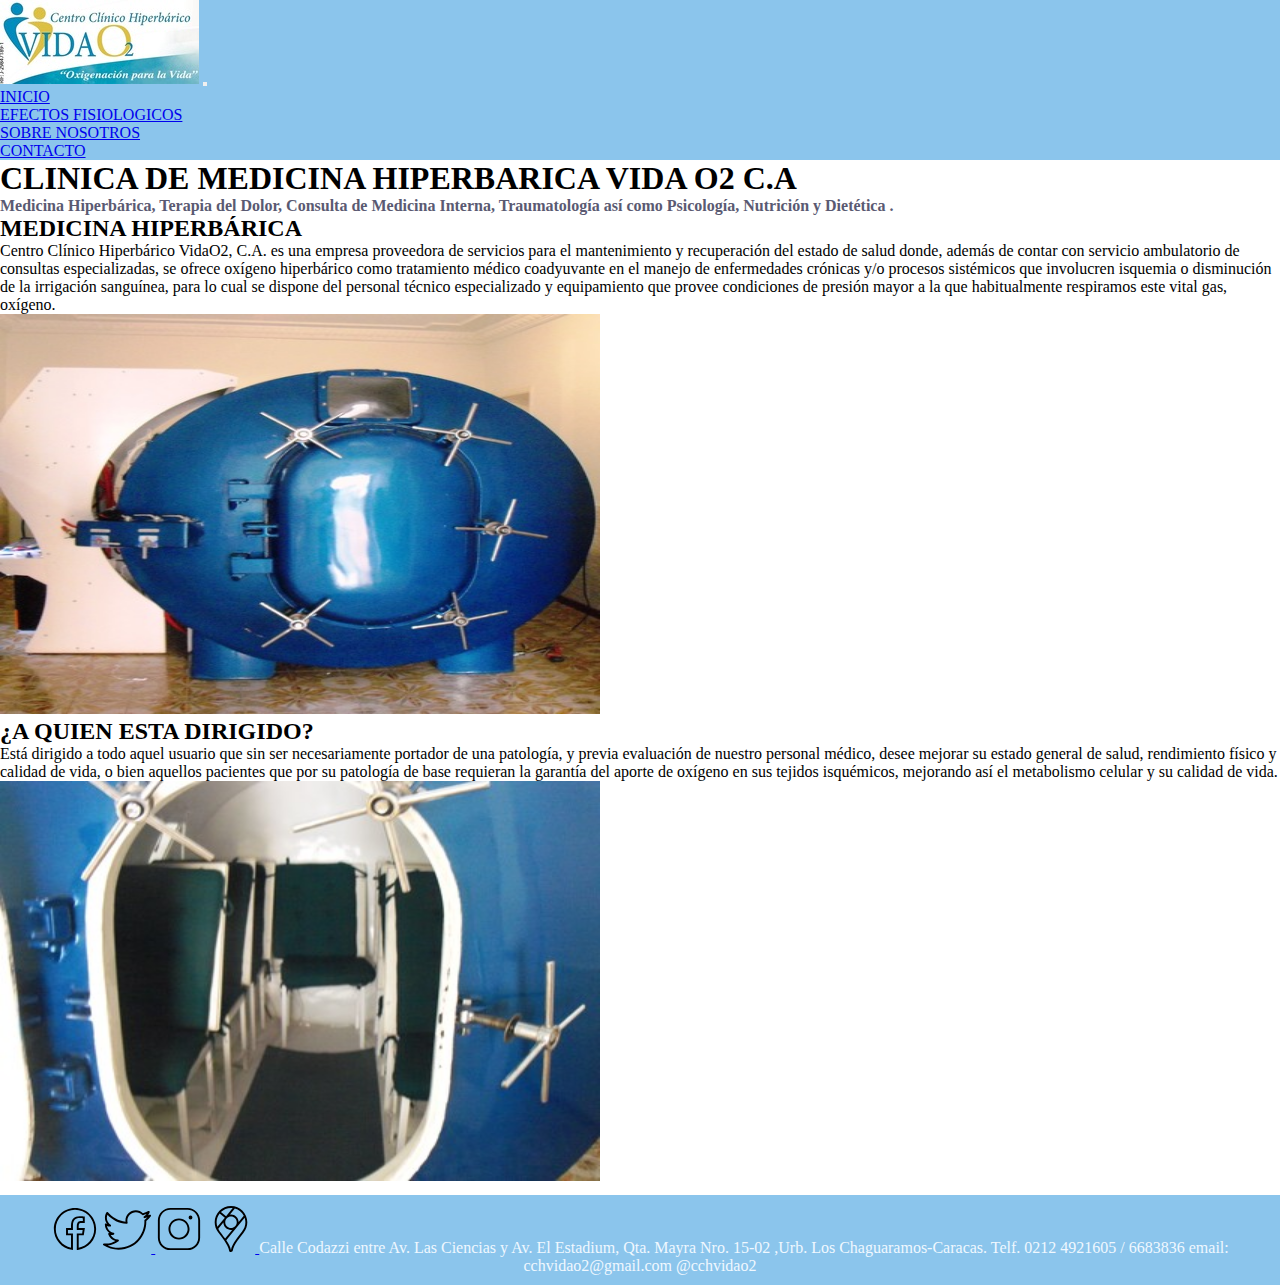
<file: index.html>
<!DOCTYPE html>
<html lang="en">

<head>
  <meta charset="UTF-8">
  <meta http-equiv="X-UA-Compatible" content="IE=edge">
  <meta name="viewport" content="width=device-width, initial-scale=1.0">
  <link href="https://cdn.jsdelivr.net/npm/bootstrap@5.0.2/dist/css/bootstrap.min.css" rel="stylesheet"
    integrity="sha384-EVSTQN3/azprG1Anm3QDgpJLIm9Nao0Yz1ztcQTwFspd3yD65VohhpuuCOmLASjC" crossorigin="anonymous">
  <meta name="description" content="Terapia de Oxigenacion Hiperbarica,clinica especializada,Medicos Especialistas">
  <meta name="keywords" content="Clinica de Medicina Hiperbarica">
  <link rel="shortcut icon" href="./img/favicon.ico" type="image/x-icon">
  <link rel="stylesheet" href="./estilos/style.css">
  <title>Inicio|Centro Clínico Hiperbárico VidaO2, C.A</title>
</head>

<body>
  <nav class="navbar navbar-expand-lg navbar-light bkc">
    <div class="container-fluid">
      <a class="navbar-brand  text-white" href="#"> <img src="./img/logovidao2.jpg" alt="logo"></a>
      <button class="navbar-toggler" type="button" data-bs-toggle="collapse" data-bs-target="#navbarNav"
        aria-controls="navbarNav" aria-expanded="false" aria-label="Toggle navigation">
        <span class="navbar-toggler-icon"></span>
      </button>
      <div class="collapse navbar-collapse" id="navbarNav">
        <ul class="navbar-nav">
          <li class="nav-item">
            <a class="nav-link active text-white" aria-current="page" href="index.html">INICIO</a>
          </li>
          <li class="nav-item">
            <a class="nav-link active text-white" href="./sections/servicios.html">EFECTOS FISIOLOGICOS</a>
          </li>
          <li class="nav-item">
            <a class="nav-link active text-white " href="./sections/nosotros.html">SOBRE NOSOTROS</a>
          </li>
          <li class="nav-item">
            <a class="nav-link active text-white " href="./sections/contacto.html" tabindex="-1"
              aria-disabled="true">CONTACTO</a>
          </li>
        </ul>
      </div>
    </div>

  </nav>

  <section>
    <h1 class="display-6 text-center mt-3 ">CLINICA DE MEDICINA HIPERBARICA VIDA O2 C.A</h1>
    <h4 class="text-center mt-3  "> Medicina Hiperbárica, Terapia del Dolor, Consulta de Medicina Interna, Traumatología
      así como Psicología, Nutrición y Dietética .</h4>
  </section>

  <section class="container-fluid ">
    <div class="row">

      <div class="col-lg-6 col-md-6 col-sm-12 text-center">
        <h2>MEDICINA HIPERBÁRICA</h2>
        <p>Centro Clínico Hiperbárico VidaO2, C.A. es una empresa proveedora de servicios para el mantenimiento y
          recuperación del estado de salud donde, además de contar con servicio ambulatorio de consultas especializadas,
          se ofrece oxígeno hiperbárico como tratamiento médico coadyuvante en el manejo de enfermedades crónicas y/o
          procesos sistémicos que involucren isquemia o disminución de la irrigación sanguínea, para lo cual se dispone
          del personal técnico especializado y equipamiento que provee condiciones de presión mayor a la que
          habitualmente respiramos este vital gas, oxígeno. </p>
      </div>
      <img class="img-fluid" src="./img/camaracompleta.jpg" alt="camarahiperbarica">

    </div>

    <div class="row">
      <div class="col-lg-6 col-md-6 col-sm-12 text-center">

        <h2> ¿A QUIEN ESTA DIRIGIDO?</h2>
        <p>Está dirigido a todo aquel usuario que sin ser necesariamente portador de una patología, y previa evaluación
          de nuestro personal médico, desee mejorar su estado general de salud, rendimiento físico y calidad de vida, o
          bien aquellos pacientes que por su patología de base requieran la garantía del aporte de oxígeno en sus
          tejidos isquémicos, mejorando así el metabolismo celular y su calidad de vida. </p>
      </div>
      <img class="img-fluid mt-3" src="./img/camarahiper.jpg" alt="camarainterior">

    </div>
  </section>







  <footer class="footersinbts">

    <a href="https://m.facebook.com/profile.php?id=100070249809813" target="_blank"><img src="./img/facebook.svg"
        alt="logo facebook blanco y negro"></a>
    <a href="https://twitter.com/cchvidao2" target="_blank"><img src="./img/twitter.svg"
        alt="logo twitter blanco y negro"> </a>
    <a href="https://www.instagram.com/cchvidao2/?hl=es" target="_blank"><img src="./img/instagram.svg"
        alt="logo instagram blanco y negro"></a>
    <a href="https://maps.app.goo.gl/iX65ZnXszUjJfebv5"><img src="./img/maps.svg" alt="logo maps blanco y negro">
    </a>Calle Codazzi entre Av. Las Ciencias y Av. El Estadium, Qta. Mayra Nro. 15-02 ,Urb. Los Chaguaramos-Caracas.
    Telf. 0212 4921605 / 6683836
    email: cchvidao2@gmail.com @cchvidao2

  </footer>

  <script src="https://cdn.jsdelivr.net/npm/bootstrap@5.0.2/dist/js/bootstrap.bundle.min.js"
    integrity="sha384-MrcW6ZMFYlzcLA8Nl+NtUVF0sA7MsXsP1UyJoMp4YLEuNSfAP+JcXn/tWtIaxVXM" crossorigin="anonymous">
  </script>

</body>

</html>
</file>
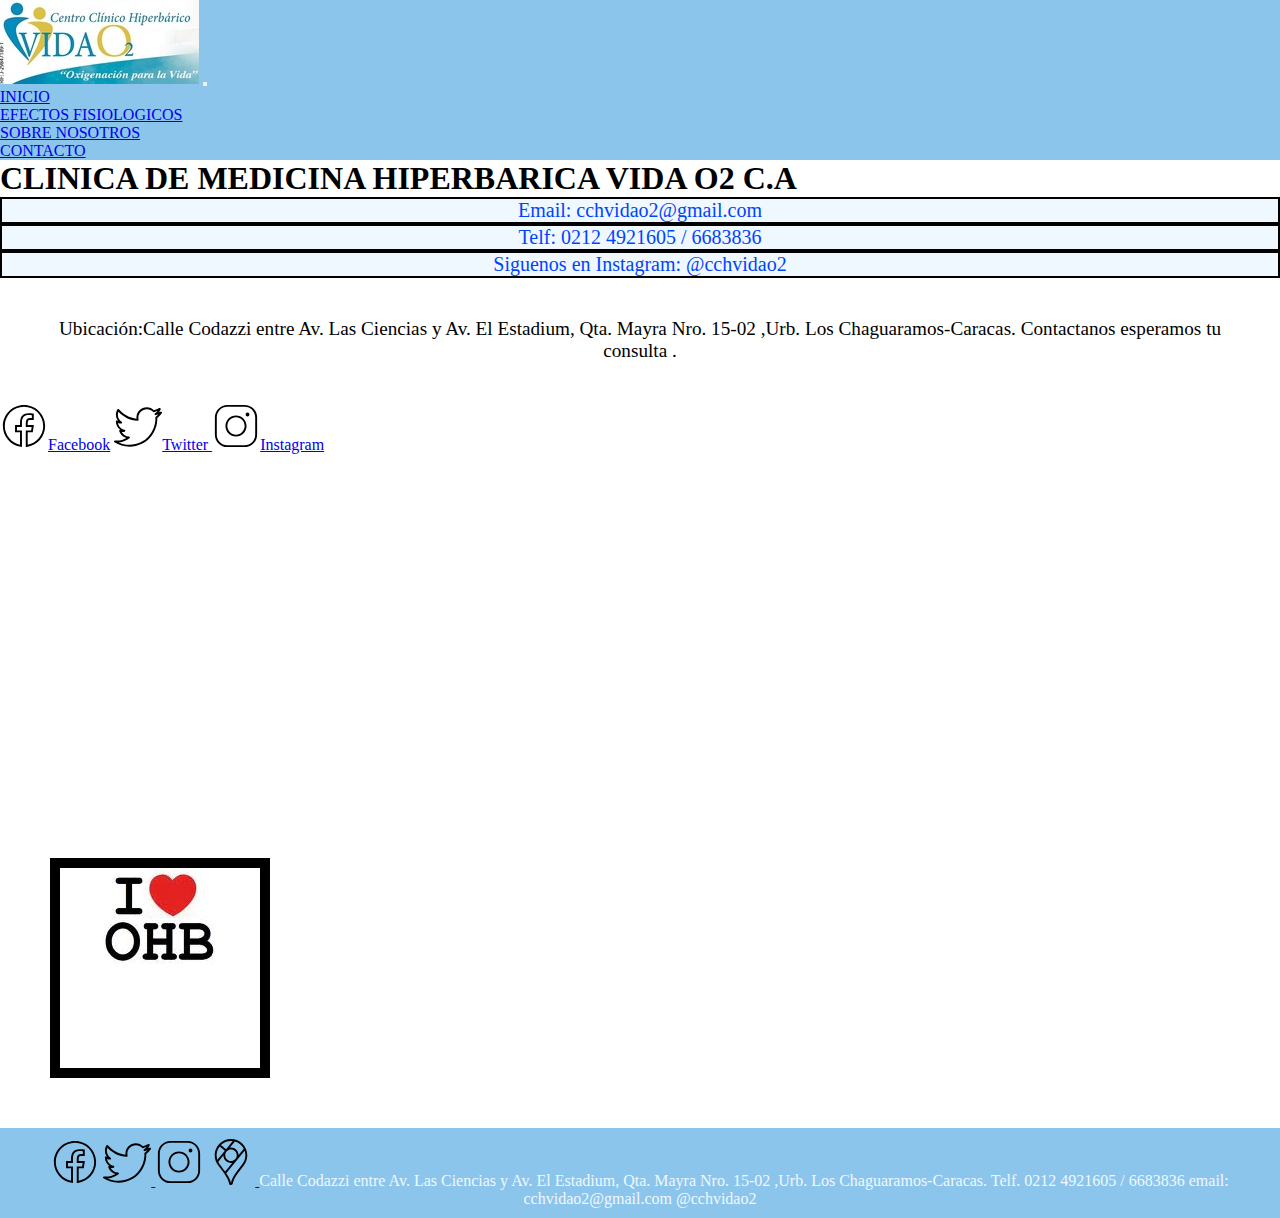
<file: sections/contacto.html>
<!DOCTYPE html>
<html lang="en">

<head>
  <meta charset="UTF-8">
  <meta http-equiv="X-UA-Compatible" content="IE=edge">
  <meta name="viewport" content="width=device-width, initial-scale=1.0">
  <link href="https://cdn.jsdelivr.net/npm/bootstrap@5.0.2/dist/css/bootstrap.min.css" rel="stylesheet"
    integrity="sha384-EVSTQN3/azprG1Anm3QDgpJLIm9Nao0Yz1ztcQTwFspd3yD65VohhpuuCOmLASjC" crossorigin="anonymous">
  <meta name="description" content="contacto:0212 4921605 / 6683836,email: cchvidao2@gmail.com,Los Chaguaramos-Caracas">
  <meta name="keywords" content="contactanos,dudas o consultas">
  <link rel="shortcut icon" href="../img/favicon.ico" type="image/x-icon">
  <link rel="stylesheet" href="../estilos/style.css">
  <title>Contacto|Centro Clínico Hiperbárico VidaO2, C.A</title>
</head>

<body>

  <nav class="navbar navbar-expand-lg navbar-light bkc">
    <div class="container-fluid">
      <a class="navbar-brand  text-white" href="#"> <img src="../img/logovidao2.jpg" alt="logo"></a>
      <button class="navbar-toggler" type="button" data-bs-toggle="collapse" data-bs-target="#navbarNav"
        aria-controls="navbarNav" aria-expanded="false" aria-label="Toggle navigation">
        <span class="navbar-toggler-icon"></span>
      </button>
      <div class="collapse navbar-collapse" id="navbarNav">
        <ul class="navbar-nav">
          <li class="nav-item">
            <a class="nav-link active text-white" aria-current="page" href="../index.html">INICIO</a>
          </li>
          <li class="nav-item">
            <a class="nav-link active text-white" href="servicios.html">EFECTOS FISIOLOGICOS</a>
          </li>
          <li class="nav-item">
            <a class="nav-link active text-white " href="nosotros.html">SOBRE NOSOTROS</a>
          </li>
          <li class="nav-item">
            <a class="nav-link active text-white " href="contacto.html" tabindex="-1" aria-disabled="true">CONTACTO</a>
          </li>
        </ul>
      </div>
    </div>
  </nav>



  <section>
    <h1 class="display-6 text-center mt-3 ">CLINICA DE MEDICINA HIPERBARICA VIDA O2 C.A</h1>
  </section>
  <!-- @extend -->

  <div class="correo--electronico">Email: cchvidao2@gmail.com</div>
  <div class="numero--telefono"> Telf: 0212 4921605 / 6683836 </div>
  <div class="red--instagram"> Siguenos en Instagram: @cchvidao2</div>

 

  <div class="parrafo">Ubicación:Calle Codazzi entre Av. Las Ciencias y Av. El Estadium, Qta. Mayra Nro. 15-02 ,Urb. Los
    Chaguaramos-Caracas. Contactanos esperamos tu consulta .
  </div>

  <section class="container-fluid">
    <!-- soy una fila(row) -->
    <div class="row">
      <div class="col-lg-6 col-md-6 col-sm-12">

        <a href="https://m.facebook.com/profile.php?id=100070249809813" target="_blank"><img src="../img/facebook.svg"
            alt="logo facebook blanco y negro">Facebook</a>
        <a href="https://twitter.com/cchvidao2" target="_blank"><img src="../img/twitter.svg"
            alt="logo twitter blanco y negro">Twitter </a>
        <a href="https://www.instagram.com/cchvidao2/?hl=es" target="_blank"><img src="../img/instagram.svg"
            alt="logo instagram blanco y negro">Instagram</a>


      </div>

      <div class="col-lg-6 col-md-6 col-sm-12">
        <iframe
          src="https://www.google.com/maps/embed?pb=!1m18!1m12!1m3!1d3923.2112290591344!2d-66.887653!3d10.484008099999999!2m3!1f0!2f0!3f0!3m2!1i1024!2i768!4f13.1!3m3!1m2!1s0x8c2a58db31d6b449%3A0xe0ecb472f007f50a!2sCentro%20Cl%C3%ADnico%20Hiperb%C3%A1rico%20Vida%20O2.!5e0!3m2!1ses!2sar!4v1670463516619!5m2!1ses!2sar"
          width="100%" height="350" style="border:0;" allowfullscreen="" loading="lazy"
          referrerpolicy="no-referrer-when-downgrade"></iframe>


      </div>

  </section>

<!-- @mixin -->
<div class="my_mixin"><img src="../img/iloveo2.jpg" alt="amor por la medicina"></div>


  <footer class="footersinbts">
    <div>
      <a href="https://m.facebook.com/profile.php?id=100070249809813" target="_blank"><img src="../img/facebook.svg"
          alt="logo facebook blanco y negro"></a>
      <a href="https://twitter.com/cchvidao2" target="_blank"><img src="../img/twitter.svg"
          alt="logo twitter blanco y negro"> </a>
      <a href="https://www.instagram.com/cchvidao2/?hl=es" target="_blank"><img src="../img/instagram.svg"
          alt="logo instagram blanco y negro"></a>
      <a href="https://maps.app.goo.gl/iX65ZnXszUjJfebv5"><img src="../img/maps.svg" alt="logo maps blanco y negro">
      </a> Calle Codazzi entre Av. Las Ciencias y Av. El Estadium, Qta. Mayra Nro. 15-02 ,Urb. Los Chaguaramos-Caracas.
      Telf. 0212 4921605 / 6683836 email: cchvidao2@gmail.com @cchvidao2
    </div>

  </footer>

  <script src="https://cdn.jsdelivr.net/npm/bootstrap@5.0.2/dist/js/bootstrap.bundle.min.js"
    integrity="sha384-MrcW6ZMFYlzcLA8Nl+NtUVF0sA7MsXsP1UyJoMp4YLEuNSfAP+JcXn/tWtIaxVXM" crossorigin="anonymous">
  </script>

</body>

</html>
</file>
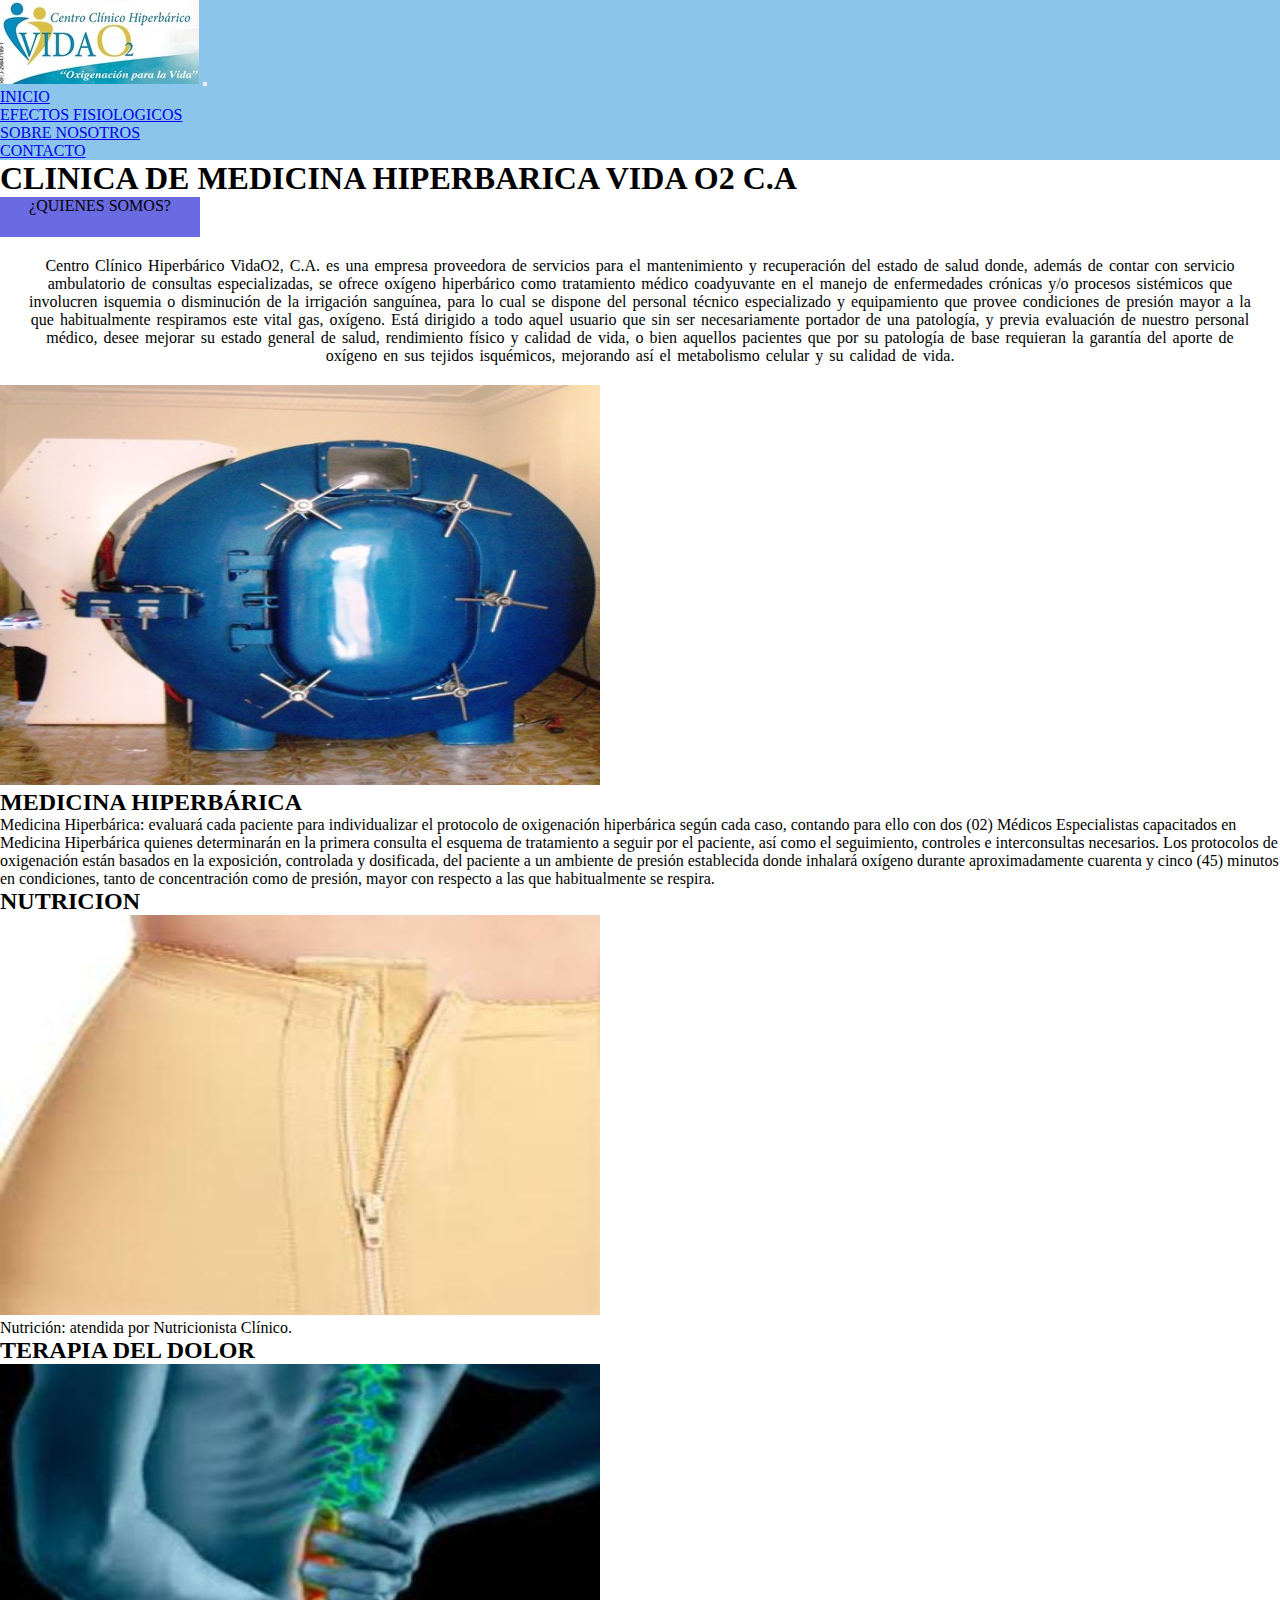
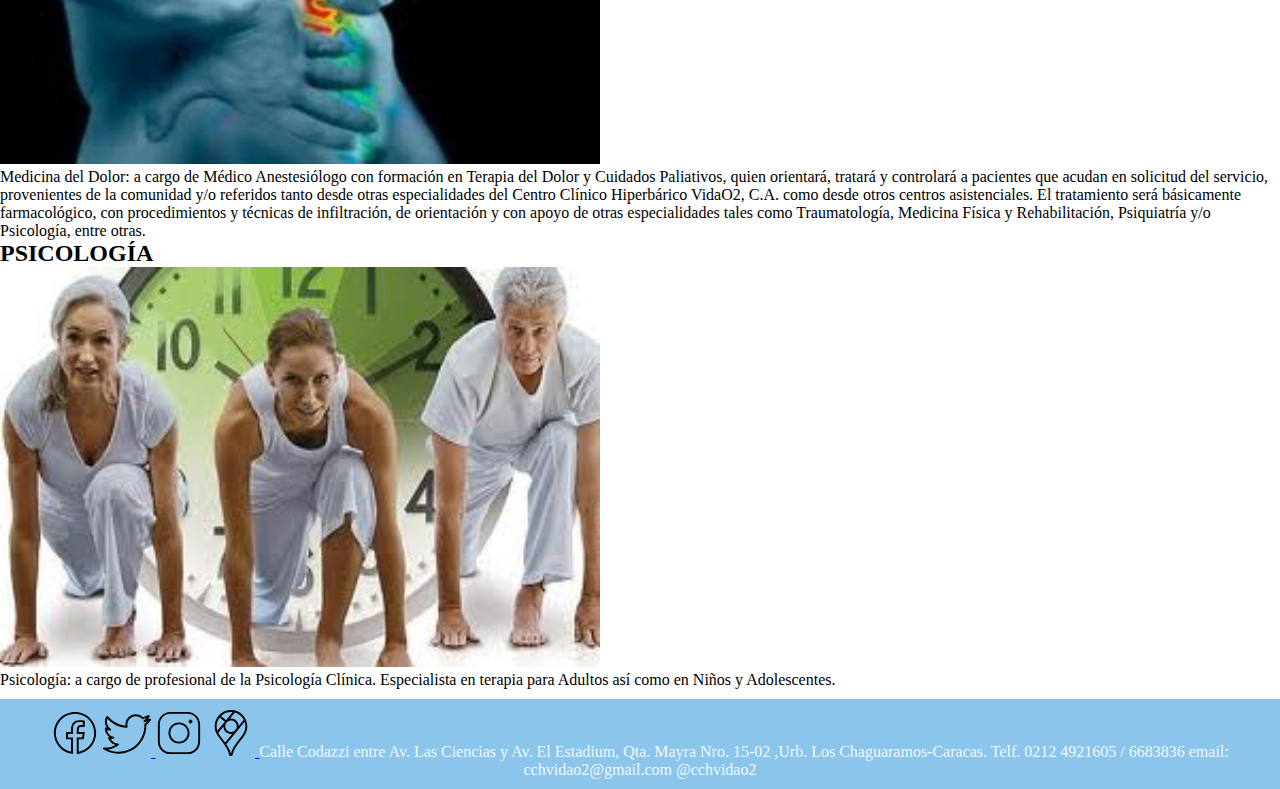
<file: sections/nosotros.html>
<!DOCTYPE html>
<html lang="en">

<head>
  <meta charset="UTF-8">
  <meta http-equiv="X-UA-Compatible" content="IE=edge">
  <meta name="viewport" content="width=device-width, initial-scale=1.0">
  <link href="https://cdn.jsdelivr.net/npm/bootstrap@5.0.2/dist/css/bootstrap.min.css" rel="stylesheet"
    integrity="sha384-EVSTQN3/azprG1Anm3QDgpJLIm9Nao0Yz1ztcQTwFspd3yD65VohhpuuCOmLASjC" crossorigin="anonymous">
  <meta name="description" content="¿Quienes Somos? Medicos Especialistas en Medicina Hiperbárica, terapia del dolor">
  <meta name="keywords" content="Sobre Nosotros">
  <link rel="shortcut icon" href="../img/favicon.ico" type="image/x-icon">
  <link rel="stylesheet" href="../estilos/style.css">
  <title>Nosotros|Centro Clínico Hiperbárico VidaO2, C.A</title>
</head>

<body>

  <nav class="navbar navbar-expand-lg navbar-light bkc">
    <div class="container-fluid">
      <a class="navbar-brand  text-white" href="#"> <img class="redes" src="../img/logovidao2.jpg" alt="logo"></a>
      <button class="navbar-toggler" type="button" data-bs-toggle="collapse" data-bs-target="#navbarNav"
        aria-controls="navbarNav" aria-expanded="false" aria-label="Toggle navigation">
        <span class="navbar-toggler-icon"></span>
      </button>
      <div class="collapse navbar-collapse" id="navbarNav">
        <ul class="navbar-nav">
          <li class="nav-item">
            <a class="nav-link active text-white" aria-current="page" href="../index.html">INICIO</a>
          </li>
          <li class="nav-item">
            <a class="nav-link active text-white" href="servicios.html">EFECTOS FISIOLOGICOS</a>
          </li>
          <li class="nav-item">
            <a class="nav-link active text-white " href="nosotros.html">SOBRE NOSOTROS</a>
          </li>
          <li class="nav-item">
            <a class="nav-link active text-white " href="contacto.html" tabindex="-1" aria-disabled="true">CONTACTO</a>
          </li>
        </ul>
      </div>
    </div>
  </nav>


  <section>
    <h1 class="display-6 text-center mt-3 ">CLINICA DE MEDICINA HIPERBARICA VIDA O2 C.A</h1>

  </section>

  <div class="box_uno">¿QUIENES SOMOS?</div>
  <div class="box_dos">Centro Clínico Hiperbárico VidaO2, C.A. es una empresa proveedora de servicios para el
    mantenimiento y recuperación del estado de salud donde, además de contar con servicio ambulatorio de consultas
    especializadas, se ofrece oxígeno hiperbárico como tratamiento médico coadyuvante en el manejo de enfermedades
    crónicas y/o procesos sistémicos que involucren isquemia o disminución de la irrigación sanguínea, para lo cual se
    dispone del personal técnico especializado y equipamiento que provee condiciones de presión mayor a la que
    habitualmente respiramos este vital gas, oxígeno. Está dirigido a todo aquel usuario que sin ser necesariamente
    portador de una patología, y previa evaluación de nuestro personal médico, desee mejorar su estado general de salud,
    rendimiento físico y calidad de vida, o bien aquellos pacientes que por su patología de base requieran la garantía
    del aporte de oxígeno en sus tejidos isquémicos, mejorando así el metabolismo celular y su calidad de vida. </div>


  <section class="container">
    <!-- soy una fila(row) -->
    <div class="row">
      <div class="col-lg-6 col-md-6 col-sm-12">
        <h2 class="display-7 text-center mt-3 "></h2>
        <img class="img-fluid mt-3 " src="../img/camaracompleta.jpg" alt="camara hiperbarica">
      </div>

      <div class="col-lg-6 col-md-6 col-sm-12">
        <h2>MEDICINA HIPERBÁRICA</h2>

        <p class="display-8 text-center mt-3">Medicina Hiperbárica: evaluará cada paciente para individualizar el
          protocolo de oxigenación hiperbárica según cada caso, contando para ello con dos (02) Médicos Especialistas
          capacitados en Medicina Hiperbárica quienes determinarán en la primera consulta el esquema de tratamiento a
          seguir por el paciente, así como el seguimiento, controles e interconsultas necesarios. Los protocolos de
          oxigenación están basados en la exposición, controlada y dosificada, del paciente a un ambiente de presión
          establecida donde inhalará oxígeno durante aproximadamente cuarenta y cinco (45) minutos en condiciones, tanto
          de concentración como de presión, mayor con respecto a las que habitualmente se respira.
        </p>
      </div>


    </div>

    <div class="row">
      <div class="col-lg-6 col-md-6 col-sm-12">
        <h2>NUTRICION</h2>
        <img class="img-fluid mt-3 " src="../img/fajamujer.jpg" alt="faja reductora mujer">
      </div>

      <div class="col-lg-6 col-md-6 col-sm-12">

        <p class="display-8 text-center mt-3">Nutrición: atendida por Nutricionista Clínico.
        </p>
      </div>


    </div>



  </section>






  </section>


  <section class="container">
    <!-- soy una fila(row) -->
    <div class="row">
      <div class="col-lg-6 col-md-6 col-sm-12">
        <h2 class="display-7 text-center mt-3 ">TERAPIA DEL DOLOR</h2>
        <img class="img-fluid mt-3 " src="../img/lumbalgia.jpg" alt="">
      </div>

      <div class="col-lg-6 col-md-6 col-sm-12">

        <p class="display-8 text-center mt-3">Medicina del Dolor: a cargo de Médico Anestesiólogo con formación en
          Terapia del Dolor y Cuidados Paliativos, quien orientará, tratará y controlará a pacientes que acudan en
          solicitud del servicio, provenientes de la comunidad y/o referidos tanto desde otras especialidades del Centro
          Clínico Hiperbárico VidaO2, C.A. como desde otros centros asistenciales. El tratamiento será básicamente
          farmacológico, con procedimientos y técnicas de infiltración, de orientación y con apoyo de otras
          especialidades tales como Traumatología, Medicina Física y Rehabilitación, Psiquiatría y/o Psicología, entre
          otras.
        </p>
      </div>


    </div>

    <div class="row">
      <div class="col-lg-6 col-md-6 col-sm-12">
        <h2>PSICOLOGÍA</h2>
        <img class="img-fluid mt-3 " src="../img/carrera.jpg" alt="">
      </div>

      <div class="col-lg-6 col-md-6 col-sm-12">

        <p class="display-8 text-center mt-3">Psicología: a cargo de profesional de la Psicología Clínica. Especialista
          en terapia para Adultos así como en Niños y Adolescentes.
        </p>
      </div>


    </div>



  </section>


  </section>





  <footer class="footersinbts">
    <div>
      <a href="https://m.facebook.com/profile.php?id=100070249809813" target="_blank"><img src="../img/facebook.svg"
          alt="logo facebook blanco y negro"></a>
      <a href="https://twitter.com/cchvidao2" target="_blank"><img src="../img/twitter.svg"
          alt="logo twitter blanco y negro"> </a>
      <a href="https://www.instagram.com/cchvidao2/?hl=es" target="_blank"><img src="../img/instagram.svg"
          alt="logo instagram blanco y negro"></a>
      <a href="https://maps.app.goo.gl/iX65ZnXszUjJfebv5"><img src="../img/maps.svg" alt="logo maps blanco y negro">
      </a>Calle Codazzi entre Av. Las Ciencias y Av. El Estadium, Qta. Mayra Nro. 15-02 ,Urb. Los Chaguaramos-Caracas.
      Telf. 0212 4921605 / 6683836 email: cchvidao2@gmail.com @cchvidao2
    </div>
  </footer>

  <script src="https://cdn.jsdelivr.net/npm/bootstrap@5.0.2/dist/js/bootstrap.bundle.min.js"
    integrity="sha384-MrcW6ZMFYlzcLA8Nl+NtUVF0sA7MsXsP1UyJoMp4YLEuNSfAP+JcXn/tWtIaxVXM" crossorigin="anonymous">
  </script>

</body>

</html>
</file>
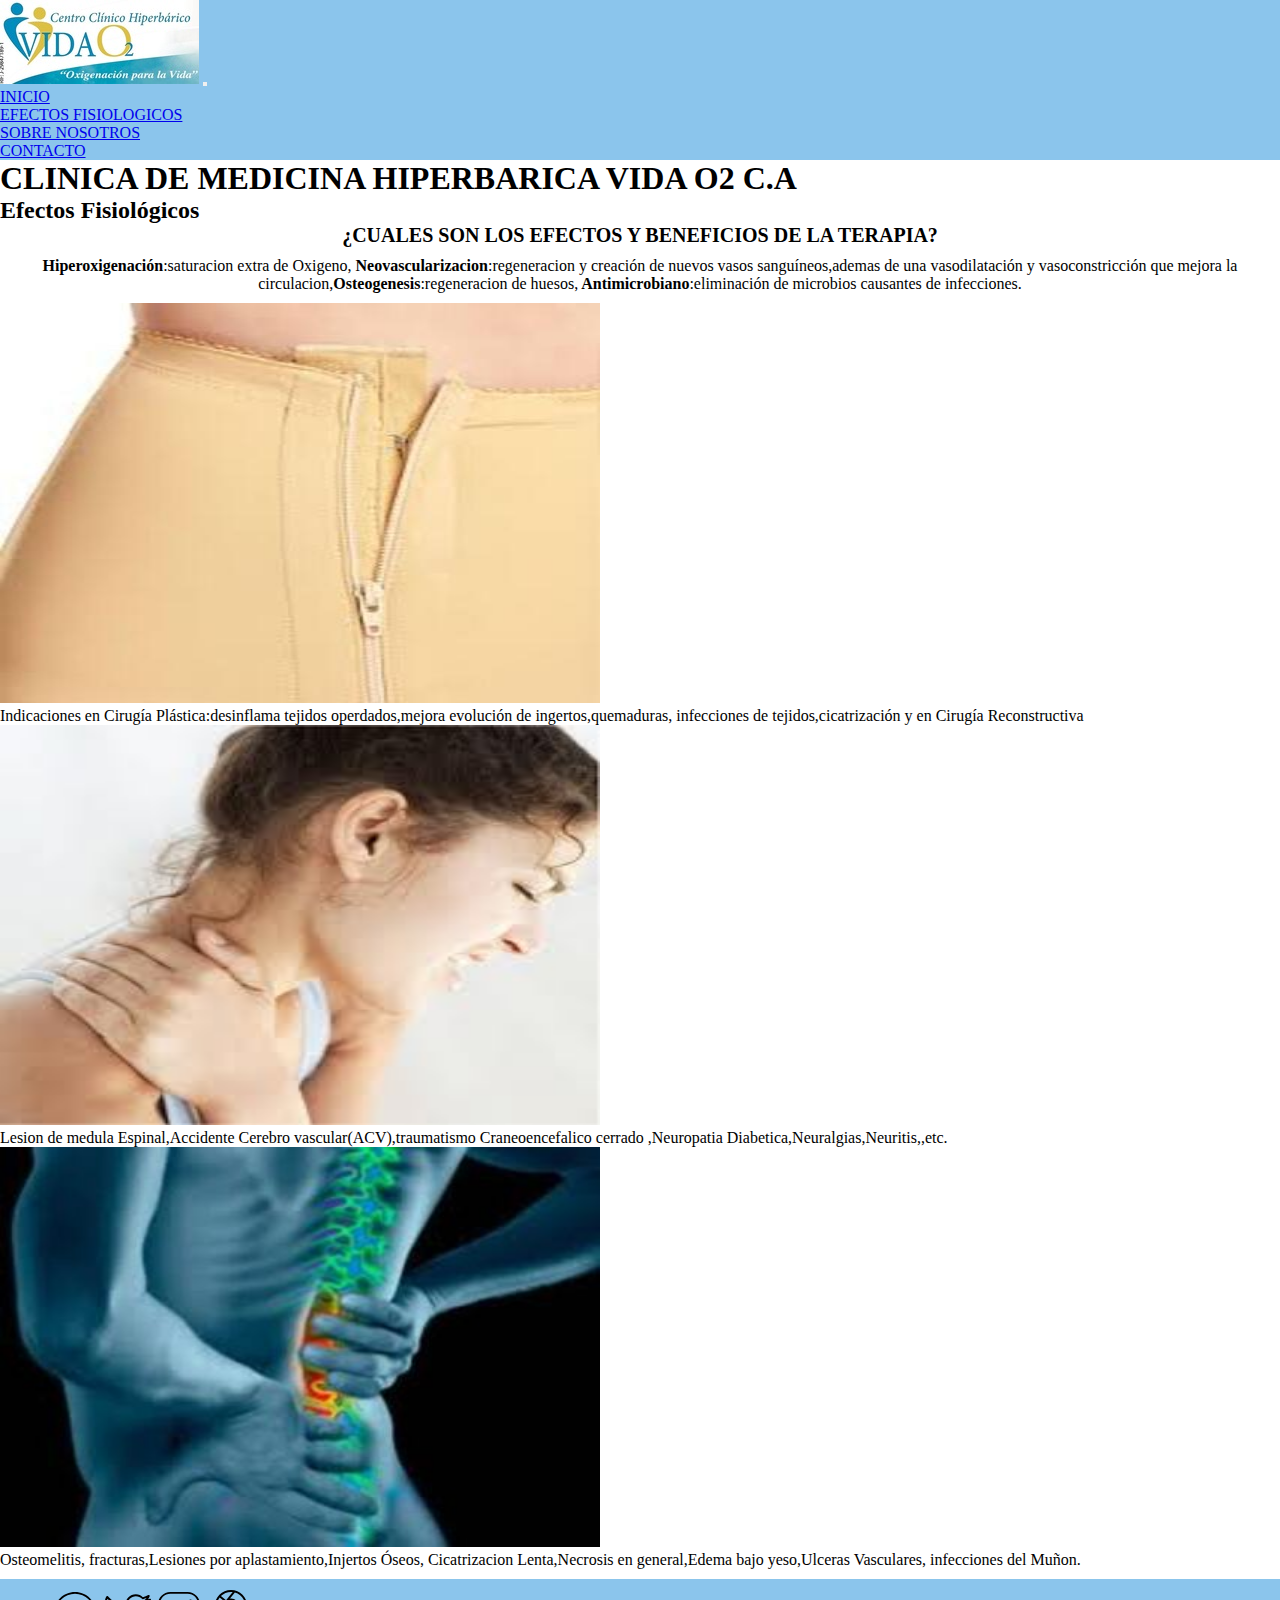
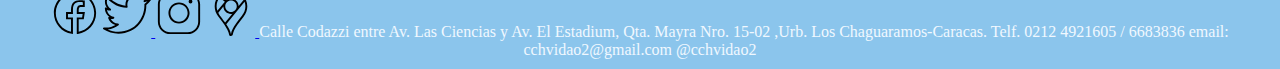
<file: sections/servicios.html>
<!DOCTYPE html>
<html lang="en">

<head>
  <meta charset="UTF-8">
  <meta http-equiv="X-UA-Compatible" content="IE=edge">
  <meta name="viewport" content="width=device-width, initial-scale=1.0">
  <link href="https://cdn.jsdelivr.net/npm/bootstrap@5.0.2/dist/css/bootstrap.min.css" rel="stylesheet"
    integrity="sha384-EVSTQN3/azprG1Anm3QDgpJLIm9Nao0Yz1ztcQTwFspd3yD65VohhpuuCOmLASjC" crossorigin="anonymous">
  <meta name="description" content="servicios, terapias, consultas,atencion especializada">
  <meta name="keywords" content="servicios, consultas médicas">
  <link rel="shortcut icon" href="../img/favicon.ico" type="image/x-icon">
  <link rel="stylesheet" href="../estilos/style.css">
  <title>Efectos Fisiológicos|Centro Clínico Hiperbárico VidaO2, C.A</title>
</head>

<body>
  <nav class="navbar navbar-expand-lg navbar-light bkc">
    <div class="container-fluid">
      <a class="navbar-brand  text-white" href="#"> <img src="../img/logovidao2.jpg" alt="logo"></a>
      <button class="navbar-toggler" type="button" data-bs-toggle="collapse" data-bs-target="#navbarNav"
        aria-controls="navbarNav" aria-expanded="false" aria-label="Toggle navigation">
        <span class="navbar-toggler-icon"></span>
      </button>
      <div class="collapse navbar-collapse" id="navbarNav">
        <ul class="navbar-nav">
          <li class="nav-item">
            <a class="nav-link active text-white" aria-current="page" href="../index.html">INICIO</a>
          </li>
          <li class="nav-item">
            <a class="nav-link active text-white" href="servicios.html">EFECTOS FISIOLOGICOS</a>
          </li>
          <li class="nav-item">
            <a class="nav-link active text-white " href="nosotros.html">SOBRE NOSOTROS</a>
          </li>
          <li class="nav-item">
            <a class="nav-link active text-white " href="contacto.html" tabindex="-1" aria-disabled="true">CONTACTO</a>
          </li>
        </ul>
      </div>
    </div>
  </nav>

  <section>
    <h1 class="display-6 text-center m-3 ">CLINICA DE MEDICINA HIPERBARICA VIDA O2 C.A</h1>
    <h2 class="tex-center m-5">Efectos Fisiológicos</h2>
    <div class="content_subtitulo">
      <h2>¿CUALES SON LOS EFECTOS Y BENEFICIOS DE LA TERAPIA?</h2>
      <div><b>Hiperoxigenación</b>:saturacion extra de Oxigeno,<b> Neovascularizacion</b>:regeneracion y creación de
        nuevos vasos sanguíneos,ademas de una vasodilatación y vasoconstricción que mejora la
        circulacion,<b>Osteogenesis</b>:regeneracion de huesos,<b> Antimicrobiano</b>:eliminación de microbios causantes
        de infecciones.

      </div>
    </div>

  </section>

  <section class="container-fluid p-5">

    <div class="row">

      <div class="col">

        <div class="card" style=>
          <img class="img-fluid" src="../img/fajamujer.jpg" class="card-img-top" alt="...">
          <div class="card-body">
            <p class="card-text">Indicaciones en Cirugía Plástica:desinflama tejidos operdados,mejora evolución de
              ingertos,quemaduras, infecciones de tejidos,cicatrización y en Cirugía Reconstructiva</p>
          </div>
        </div>

      </div>

      <div class="col">

        <div class="card" style=>
          <img class="img-fluid" src="../img/dolorcervical.png" class="card-img-top" alt="...">
          <div class="card-body">
            <p class="card-text">Lesion de medula Espinal,Accidente Cerebro vascular(ACV),traumatismo Craneoencefalico
              cerrado ,Neuropatia Diabetica,Neuralgias,Neuritis,,etc.</p>
          </div>
        </div>
      </div>

      <div class="col text-center">

        <div class="card" style=>
          <img class="img-fluid" src="../img/lumbalgia.jpg" class="card-img-top" alt="...">
          <div class="card-body">
            <p class="card-text">Osteomelitis, fracturas,Lesiones por aplastamiento,Injertos Óseos, Cicatrizacion
              Lenta,Necrosis en general,Edema bajo yeso,Ulceras Vasculares, infecciones del Muñon.

            </p>
          </div>
        </div>

      </div>






    </div>

  </section>


  <footer class="footersinbts">
    <div>
      <a href="https://m.facebook.com/profile.php?id=100070249809813" target="_blank"><img src="../img/facebook.svg"
          alt="logo facebook blanco y negro"></a>
      <a href="https://twitter.com/cchvidao2" target="_blank"><img src="../img/twitter.svg"
          alt="logo twitter blanco y negro"> </a>
      <a href="https://www.instagram.com/cchvidao2/?hl=es" target="_blank"><img src="../img/instagram.svg"
          alt="logo instagram blanco y negro"></a>
      <a href="https://maps.app.goo.gl/iX65ZnXszUjJfebv5"><img src="../img/maps.svg" alt="logo maps blanco y negro">
      </a>Calle Codazzi entre Av. Las Ciencias y Av. El Estadium, Qta. Mayra Nro. 15-02 ,Urb. Los Chaguaramos-Caracas.
      Telf. 0212 4921605 / 6683836 email: cchvidao2@gmail.com @cchvidao2
    </div>
  </footer>

  <script src="https://cdn.jsdelivr.net/npm/bootstrap@5.0.2/dist/js/bootstrap.bundle.min.js"
    integrity="sha384-MrcW6ZMFYlzcLA8Nl+NtUVF0sA7MsXsP1UyJoMp4YLEuNSfAP+JcXn/tWtIaxVXM" crossorigin="anonymous">
  </script>

</body>

</html>
</file>
<file: estilos/style.css>
@import url("https://fonts.googleapis.com/css2?family=Dongle:wght@300&family=Oooh+Baby&family=Poppins:wght@600&family=Roboto:wght@100&family=Sedgwick+Ave&display=swap");
.box_uno {
  background-color: rgb(106, 106, 226);
  width: 200px;
  height: 40px;
  text-align: center;
}

.box_dos {
  text-align: center;
  padding: 20px;
  word-spacing: 2px;
}

/*extend*/
.redSocial, .red--instagram, .numero--telefono, .correo--electronico {
  border: 2px solid black;
  background-color: aliceblue;
}

.correo--electronico {
  font-size: 20px;
  color: rgb(0, 68, 255);
  text-align: center;
}

.numero--telefono {
  font-size: 20px;
  color: rgb(0, 68, 255);
  text-align: center;
}

.red--instagram {
  font-size: 20px;
  color: rgb(0, 68, 255);
  text-align: center;
}

/*mixin*/
.my_mixin {
  height: 200px;
  width: 200px;
  border: 10px solid black;
  color: black;
  text-align: center;
  justify-content: center;
  margin: 50px;
}

* {
  padding: 0;
  margin: 0;
}

.content_subtitulo {
  color: black;
}
.content_subtitulo h2 {
  text-align: center;
  font-size: 20px;
}
.content_subtitulo p {
  font-size: 20px;
  text-align: center;
  margin: 20px;
}
.content_subtitulo div {
  text-align: center;
  margin: 10px;
}

h4 {
  color: rgb(90, 90, 114);
}

.footersinbts {
  padding: 10px;
  margin-top: 10px;
  background-color: #8bc5ec;
  text-align: center;
  color: aliceblue;
}
.footersinbts a .footersinbts a {
  text-decoration: none;
}

.img-fluid {
  width: 600px;
  height: 400px;
}

.bkc {
  background-color: #8bc5ec;
}

.parrafo {
  text-align: center;
  margin: 20px;
  padding: 20px;
  font-size: larger;
}/*# sourceMappingURL=style.css.map */
</file>
